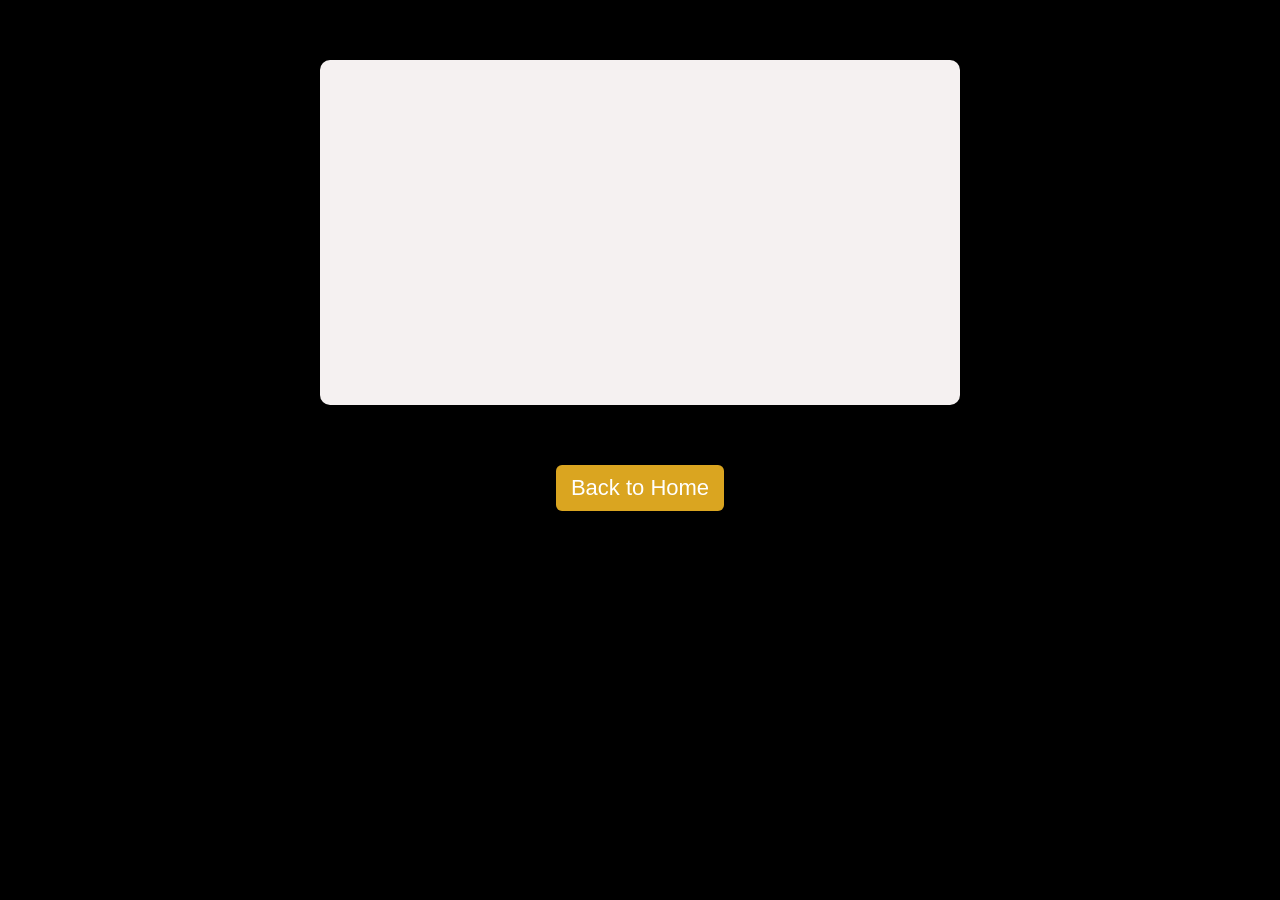
<file: video.html>
<!DOCTYPE html>
<html lang="en">
<head>
    <meta charset="UTF-8">
    <meta http-equiv="X-UA-Compatible" content="IE=edge">
    <meta name="viewport" content="width=device-width, initial-scale=1.0">
    <title>YouTube mini - Ptube Video</title>
    <link rel="stylesheet" href="video.css">
</head>
<body>
    <div id="video">
        <iframe 
            id="ifr"
            width="560" 
            height="315" 
            src="" 
            title="" 
            frameborder="0" 
            allow="accelerometer; autoplay; clipboard-write; encrypted-media; gyroscope; picture-in-picture" allowfullscreen>
        </iframe>
        <div id="videoInfo"></div>
    </div>
    <div id="home">
        <a href="index.html"><button>Back to Home</button></a>
    </div>
</body>
</html>
<script src="video.js"></script>
</file>
<file: video.css>
body{
    background-color: black;
}
#video{
    display: flex;
    width: fit-content;
    margin: 60px auto;
    padding: 30px 40px 0 40px;
    border-radius: 10px;
    flex-direction: column;
    align-items: center;
    background-color: rgb(245, 241, 241);
}
iframe{
    display: block;
}
#video *{
    width: 560px;
}
#home{
    text-align: center;
}
button{
    padding: 10px 15px;
    border-radius: 6px;
    font-size: 22px;
    border: none;
    color: white;
    background-color: goldenrod;
}
</file>
<file: Project_1/video.css>
body{
    background-color: black;
}
#video{
    display: flex;
    width: fit-content;
    margin: 60px auto;
    padding: 30px 40px 0 40px;
    border-radius: 10px;
    flex-direction: column;
    align-items: center;
    background-color: rgb(245, 241, 241);
}
iframe{
    display: block;
}
#video *{
    width: 560px;
}
#home{
    text-align: center;
}
button{
    padding: 10px 15px;
    border-radius: 6px;
    font-size: 22px;
    border: none;
    color: white;
    background-color: goldenrod;
}
</file>
